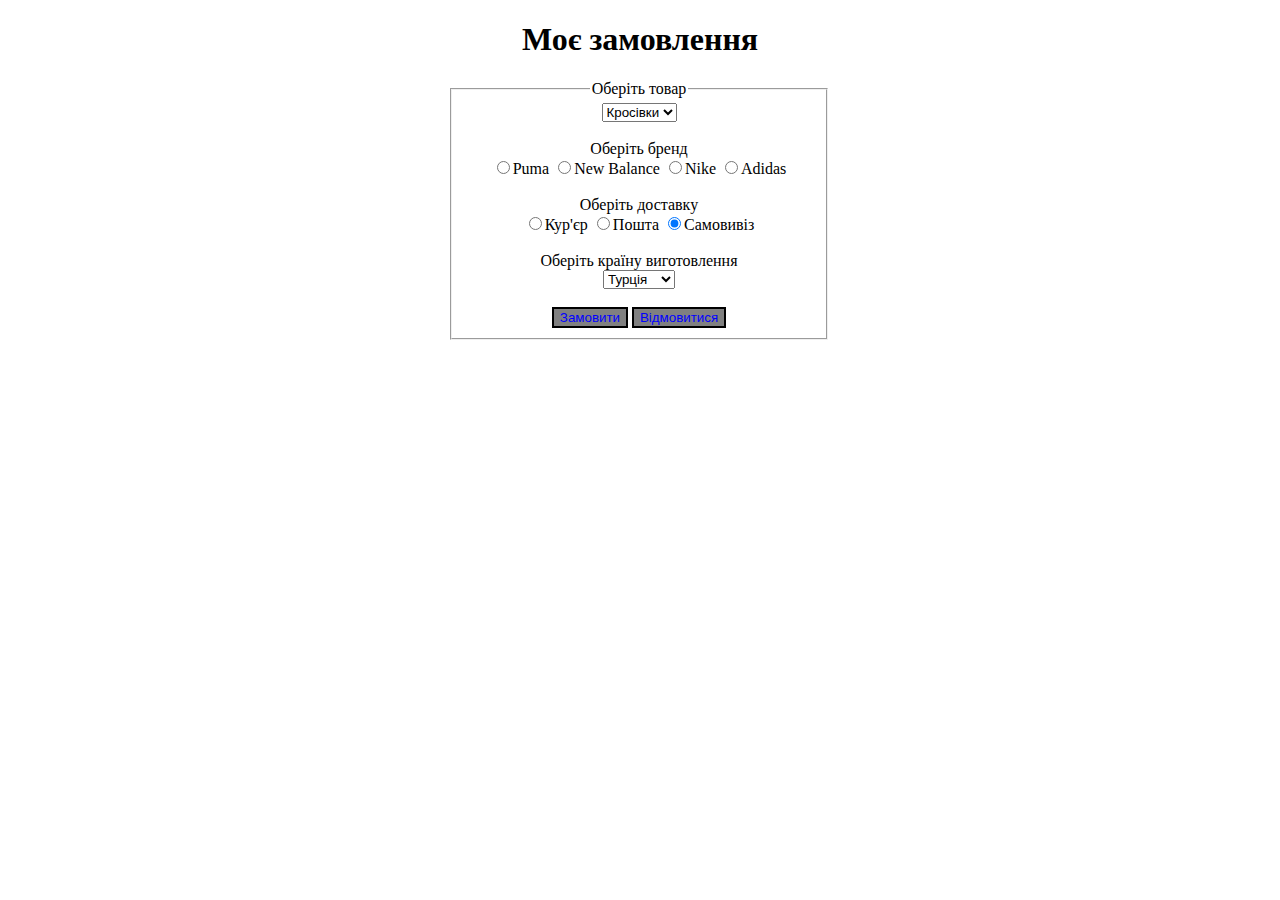
<file: index.html>
<!DOCTYPE html>
<html>
 <head>
    	<title>Мій Профіль </title>
   <link rel="stylesheet" href="style15.css">
 </head>
  <body>
  <h1 align="center" >Моє замовлення</h1>
     <form class="t2" align="center">
	    <fieldset class="r1">
		<legend  align="center">Оберіть товар</legend>
		<select>
		  <option>Кросівки</option>
		  <option>Кофта</option>
		  <option>Тапочки</option>
		  <option>Кепка</option>
		</select><br><br>
		Оберіть бренд<br>
		<input type="radio" name="r5" checked>Puma
		<input type="radio" name="r5" checked>New Balance
		<input type="radio" name="r5" checked>Nike
		<input type="radio" name="r5" checked>Adidas<br><br>
		Оберіть доставку<br>
		<input type="radio" name="r5" checked>Кур'єр
		<input type="radio" name="r5" checked>Пошта 
		<input type="radio" name="r5" checked>Самовивіз<br><br>
		Оберіть країну виготовлення<br>
		<select>
		  <option>Турція</option>
		  <option>Польща</option>
		  <option>Україна</option>
		  <option>Англія</option>
		</select><br><br>
		<button class="t1" type="button">Замовити</button>
		<button class="t1" type="button">Відмовитися</button><br>
		</fieldset>
	 </form>
  </body>
</html>
</file>
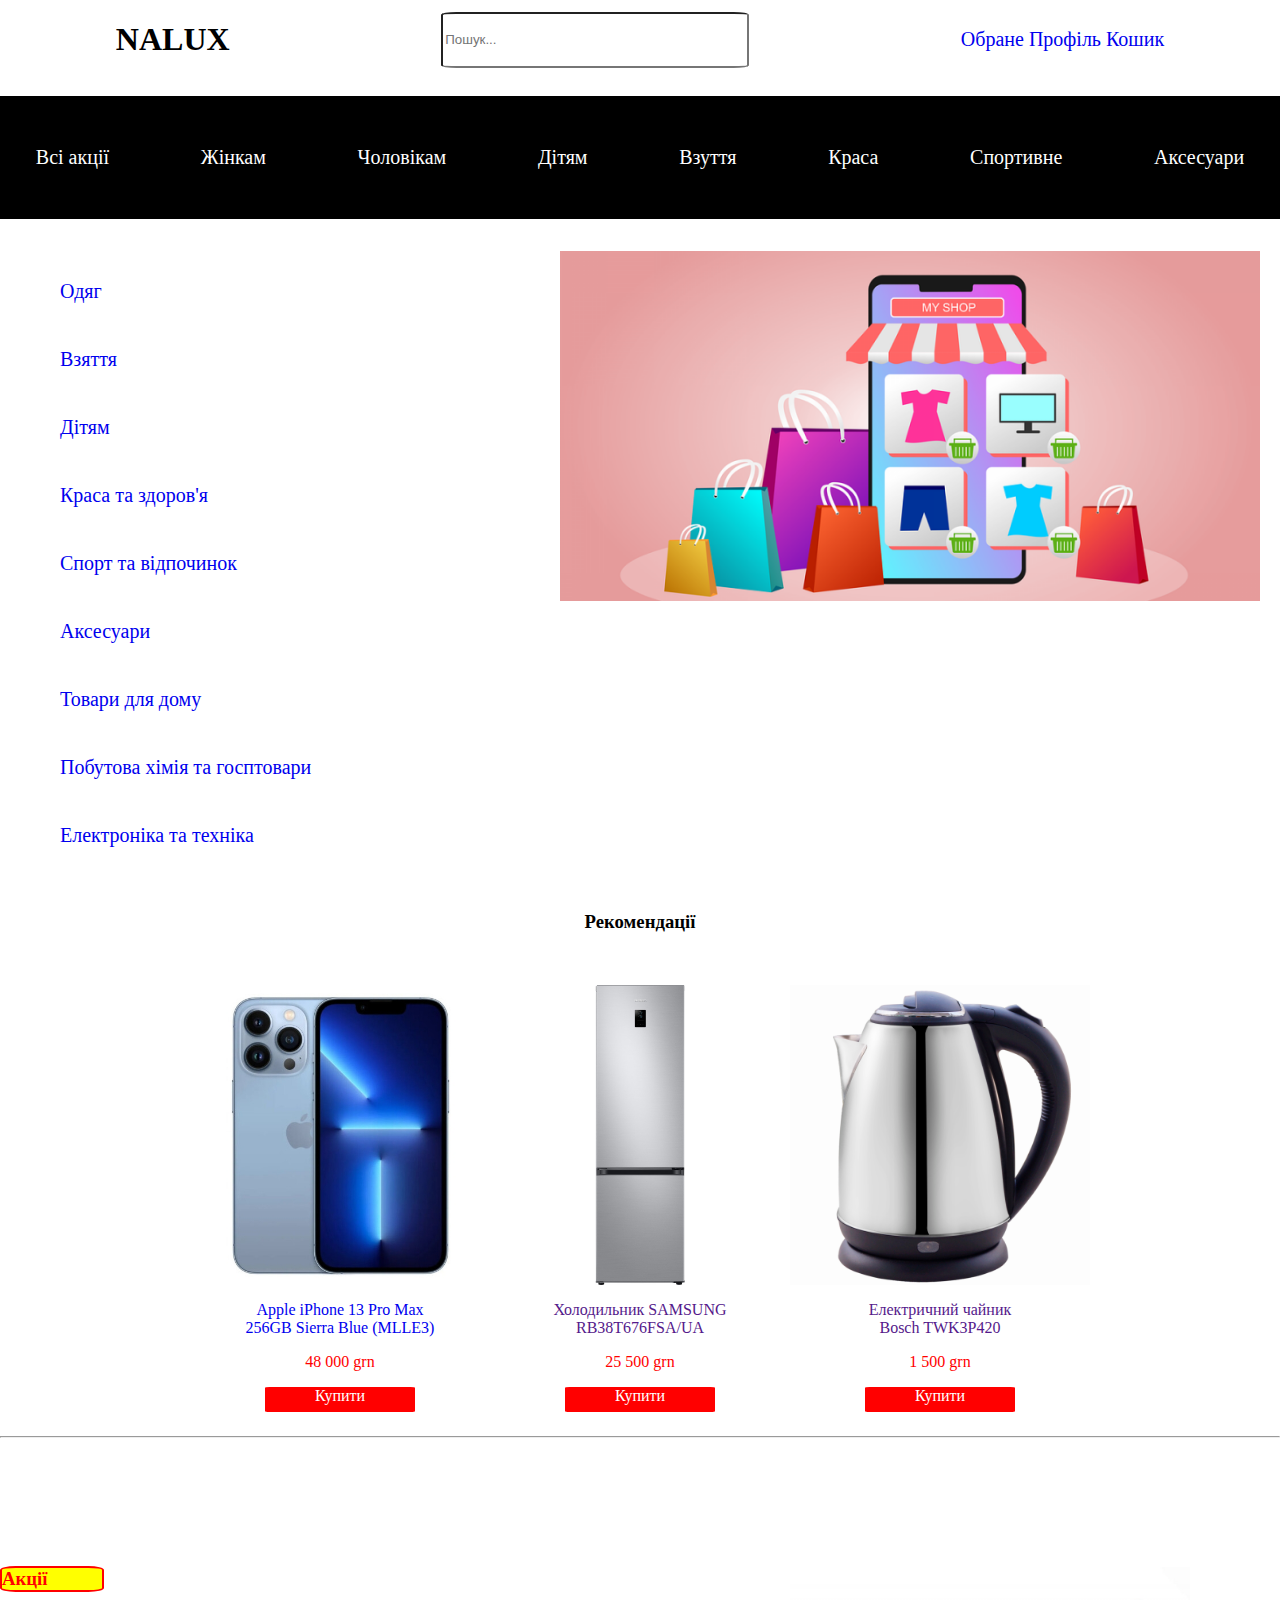
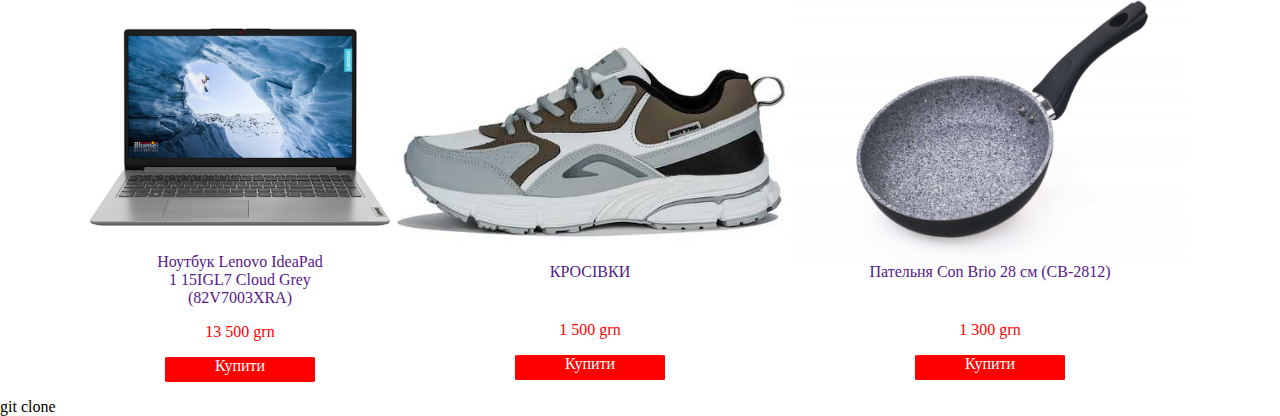
<file: 35.html>
<!DOCTYPE html>
<html>
<head>
<link rel="stylesheet" href="style15.css">
</head>
<body>
  <header>
       <title>Інтернет-магазин NALUX</title>
		<div class="e">
			<h1 class="q">NALUX</h1>
			<input class="w" type="text" placeholder="Пошук...">
			<ul class="i1">
				<li><a href="index2.html">Обране</a></li>
				<li><a href="index.html">Профіль</a></li>
				<li><a href="index1.html">Кошик</a></li>
			</ul>
		</div>
		<ul align="center" class="r">
			<li>Всі акції</li>
			<li>Жінкам
				<ul class="q2">
					<li>Кросівки</li>
					<li>Кофти</li>
					<li>Штани</li>
					<li>Футболки</li>
					<li>Шорти</li>
					<li>Майки</li>
				</ul>
			</li>
			<li>Чоловікам
				<ul class="q2">
					<li>Сандалі</li>
					<li>Кофти</li>
					<li>Штани</li>
					<li>Футболки</li>
					<li>Черевики</li>
					<li>Майки</li>
				</ul>
			</li>
			<li>Дітям
				<ul class="q2">
					<li>Кросівки</li>
					<li>Сандалі</li>
					<li>Черевики</li>
					<li>Кофти</li>
					<li>Штани</li>
					<li>Футболки</li>
				</ul>
			</li>
			<li>Взуття</li>
			<li>Краса</li>
			<li>Спортивне</li>
			<li>Аксесуари</li>
		</ul>
	</header>
	<main>
		<div class="main-first">
			<nav>
				<ul class="u">
					<li><a href="#">Одяг</a></li>
					<li><a href="#">Взяття</a></li>
					<li><a href="#">Дітям</a></li>
					<li><a href="#">Краса та здоров'я</a></li>
					<li><a href="#">Спорт та відпочинок</a></li>
					<li><a href="#">Аксесуари</a></li>
					<li><a href="#">Товари для дому</a></li>
					<li><a href="#">Побутова хімія та госптовари</a></li>
					<li><a href="#">Електроніка та техніка</a></li>
				</ul>
			</nav>
			<p>
				<img class="o" src="img\online-shop-6401739_960_720.png">
			</p>
		</div>
		<div>
			<h3 align="center">Рекомендації</h3><br>
			<div class="recomendation">
				<div align="center">
					<p class="container-image">
						<img class="f"
							src="img\iphone_13_pro_q421_sierra_blue_pdp_image_position-1a__ww-ru_1__7_11.800x600w.jpg">
					<p>
						<a href="#">Apple iPhone 13 Pro Max<br> 256GB Sierra Blue (MLLE3)</a>
					</p>
					<p class="m">
						48 000 grn
					</p>
					<p class="mm">
						Купити
					</p>
					</p>
				</div>
				<div align="center">
					<p class="container-image">
						<img class="f" src="img\img_0_142_5165_0_1.jpg">
					<p>
						<a href="">Холодильник SAMSUNG<br> RB38T676FSA/UA</a>
					</p>
					<p class="m">
						25 500 grn
					</p>
					<p class="mm">
						Купити
					</p>
					</p>
				</div>

				<div align="center">
					<p class="container-image">
						<img class="x" src="img\0193849001571921017.jpg">
					<p>
						<a href="">Електричний чайник<br> Bosch TWK3P420</a>
					</p>
					<p class="m">
						1 500 grn
					</p>
					<p class="mmm">
						Купити
					</p>
					</p>
				</div>
			</div>
			<hr class="line">
			<div>
				<h3 class="y1">Акції</h3>
			</div>
			<div class="recomendation">
				<div align="center">
					<p class="container-image">
						<img class="y2"
							src="img\f10f4f1cbe2f2d9f23107f13c5f2ee07.jpg">
					</p>
					<p class="y3">
						<a href="">Ноутбук Lenovo IdeaPad<br> 1 15IGL7 Cloud Grey<br> (82V7003XRA)</a>
					</p>
					<p class="y4">
						13 500 grn
					</p>
					<p class="y5">
						Купити
					</p>
				</div>
				<div align="center">
					<p class="container-image">
						<img class="y6"
							src="img\krossovki-muzhskie-kozhanye-royna67661-48654002844638.jpg">
					</p>
					<p class="y9">
						<a href="">КРОСІВКИ</a>
					</p>
					<p class="y7">
						1 500 grn
					</p>
					<p class="y8">
						Купити
					</p>
				</div>

				<div align="center">
					<p class="container-image">
						<img class="u1"
							src="img\476243dd-d82d-4a7a-ae5c-2a0e82ad13e6.jpg">
					</p>
					<p class="u2">
						<a href="">Пательня Con Brio 28 см (СВ-2812)</a>
					</p>
					<p class="u3">
						1 300 grn
					</p>
					<p class="u4">
						Купити
					</p>
				</div>
			</div>
	</main>
	git clone
	 
   </main>
</body>
</html>
</file>
<file: style15.css>
body{
	background-color:white;
	margin: 0;
}
ul{
	list-style-type: none;
	padding: 0;
}
li{
	font-size:20px;
}

.e{
	display:flex;
	justify-content:space-around;
	align-items:center;
	margin: 0 10px;
 }
.q{
	color:black;
}
.w{
	width:300px;
	height:50px;
	border-radius:5%;
}
.i1{
	display:flex;
	gap: 5px;
	
}
.i1 li{
	display:inline-block;
}
.i1 li:hover{
	background-color:silver;
	border-radius:5%;
}
.u{
	padding-left: 40px;
}
.u > li{
	margin: 9% 0;
}
.r{
	background-color:black;
	display: flex;
	flex-wrap: wrap;
	justify-content: space-around;
	gap: 20px;
	position: relative;
	padding: 50px 0;
	color:white;
}	
.r >li{
	position: relative;
}
.r > li:hover .q2{
	display: block;
	position: absolute;
	bottom: 100%;
	left: 50%;
	transform: translateX(-50%);
} 
.r li:hover{
	background-color:silver;
	border-radius:5%;
}
.o{
	max-width: 700px;
}
.s{
	width:220px;
	height:250px;
	margin-right:-30%;
}
.m{
	font-family:Verdana;
	color:red;
}
.mm{
	color:white;
	background-color:red;
	width:150px;
	height:25px;
	border-radius:3%;
}
.mm:hover{
	background-color:black;
}
.container-image{
	display: flex;
	height: 300px;
	justify-content: stretch;
}
.f{
	width: 100%;
    height: 100%;
    object-fit: cover;
}
.main-first{
	display: flex;
	justify-content: space-between;
	margin: 0 20px;
}
.main-first>nav{
	flex: 30%;
}
.recomendation{
	display: flex;
	align-items: stretch;
	justify-content: center;
}
.q1{
	display:inline-block;
}
.q2{
	display:none;
	background-color:red;
	width:100px;
	z-index: 1;
	padding: 0 20%;
}
.mmm{
	color:white;
	background-color:red;
	width:150px;
	height:25px;
	border-radius:3%;
}
.mmm:hover{
	background-color:black;
}
.w1{
	margin-left:50%;
}
.w11{
	margin-left:50%;
}
.w2{
	margin-left:50%;
	color:red;
}
.w3{
	margin-left:50%;
	color:white;
	background-color:red;
	width:150px;
	height:25px;
	margin-top:1%;
	border-radius:3%;
}
.r1{
	width:350px;
}
.t1{
	background-color:gray;
	color:blue;
	border:2px solid black;
}
.t2{
	margin-left:35%;
}
.y1{
   background-color:yellow;
   width:100px;
   color:red;
   border:2px solid red;
   border-radius:15%;
   margin-top:10%;   
}
.line{
	background-color:silver;
}
.y2{
	width:300px;
	height:200px;
}
.y3{
	margin-top:-30%;
}
.y4{
	color:red;
}
.y5{
	color:white;
	background-color:red;
	width:150px;
	height:25px;
	margin-top:1%;
	border-radius:3%;
}
.y5:hover{
	background-color:black;
}
.y6{
	margin-top:-20%;
	width:400px;
	height:300px;
}
.y9{
	margin-top:-20%;
}
.y7{
	color:red;
	margin-top:10%;
}
.y8{
	color:white;
	background-color:red;
	width:150px;
	height:25px;
	margin-top:1%;
	border-radius:3%;
}
.y8:hover{
	background-color:black;
}
.u li a:hover{
	background-color:silver;
	border-radius:5%;
	width:200px;
}
.u1{
	width:400px;
	height:300px;
	margin-top:-15%;
}
.u2{
	margin-top:-20%;
}
.u3{
	color:red;
	margin-top:10%;
}
.u4{
	 color:white;
	background-color:red;
	width:150px;
	height:25px;
	border-radius:3%;
}
.u4:hover{
	background-color:black;
}
.photo{
	width:400px;
}
a{
	text-decoration:none;
}
  @media screen and (min-width: 470px) and (max-width:600px) { 
.f{
	width: 100%;
    height: 100%;
    object-fit: cover;
}
   .y2{
	width:300px;
	height:200px;
}
     .y3{
	margin-top:-30%;
}
  }
</file>
